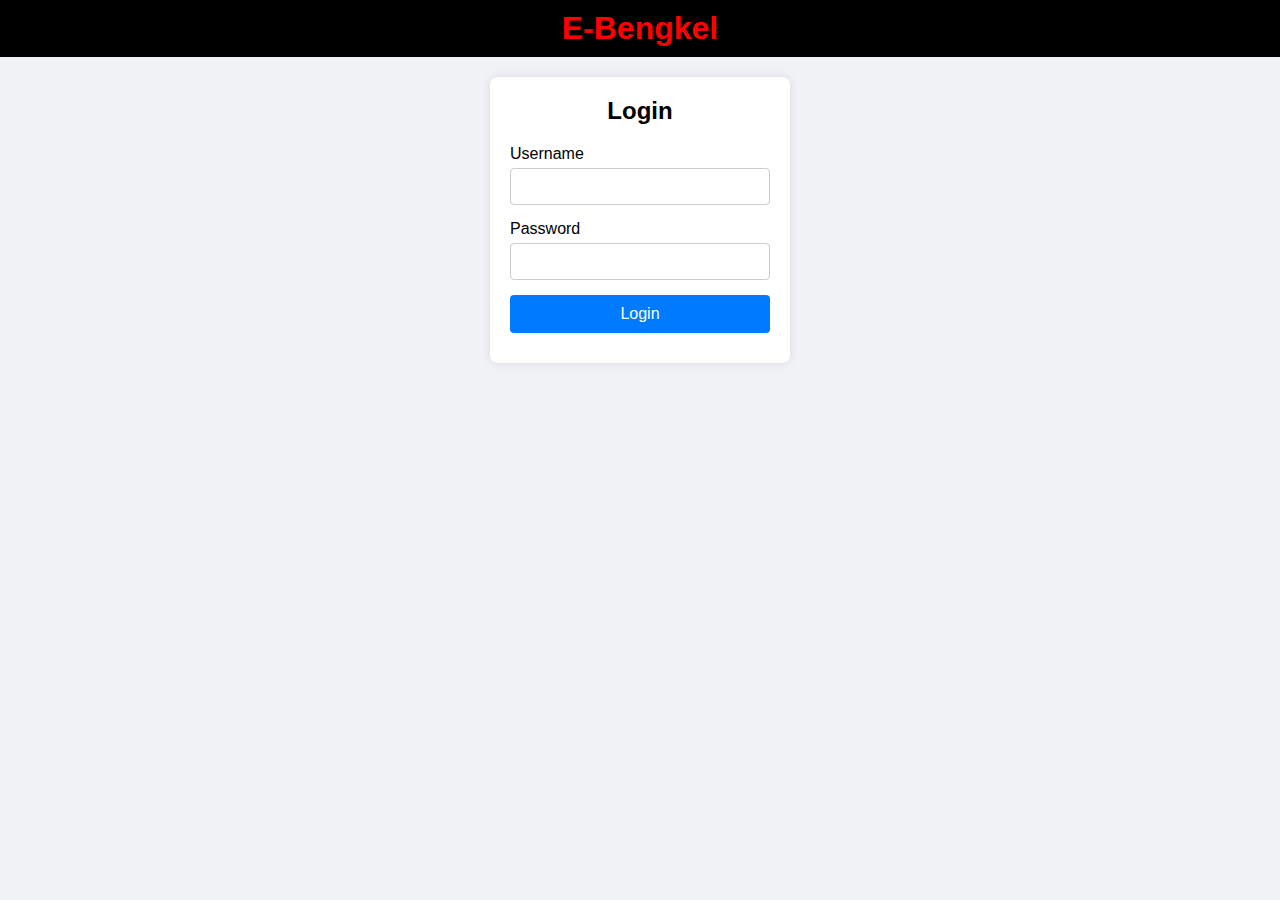
<file: index.html>
<!DOCTYPE html>
<html lang="en">
<head>
    <meta charset="UTF-8">
    <meta name="viewport" content="width=device-width, initial-scale=1.0">
    <title>Login</title>
    <link rel="stylesheet" href="styles.css">
</head>
<body>
    <div class="header">
        <h1 class="title">E-Bengkel</h1>
    </div>
    <div class="login-container">
        <form id="loginForm">
            <h2>Login</h2>
            <div class="input-group">
                <label for="username">Username</label>
                <input type="text" id="username" name="username" required>
            </div>
            <div class="input-group">
                <label for="password">Password</label>
                <input type="password" id="password" name="password" required>
            </div>
            <button type="submit">Login</button>
            <p id="errorMessage" class="error-message"></p>
        </form>
    </div>
    <script src="script.js"></script>
</body>
</html>
</file>
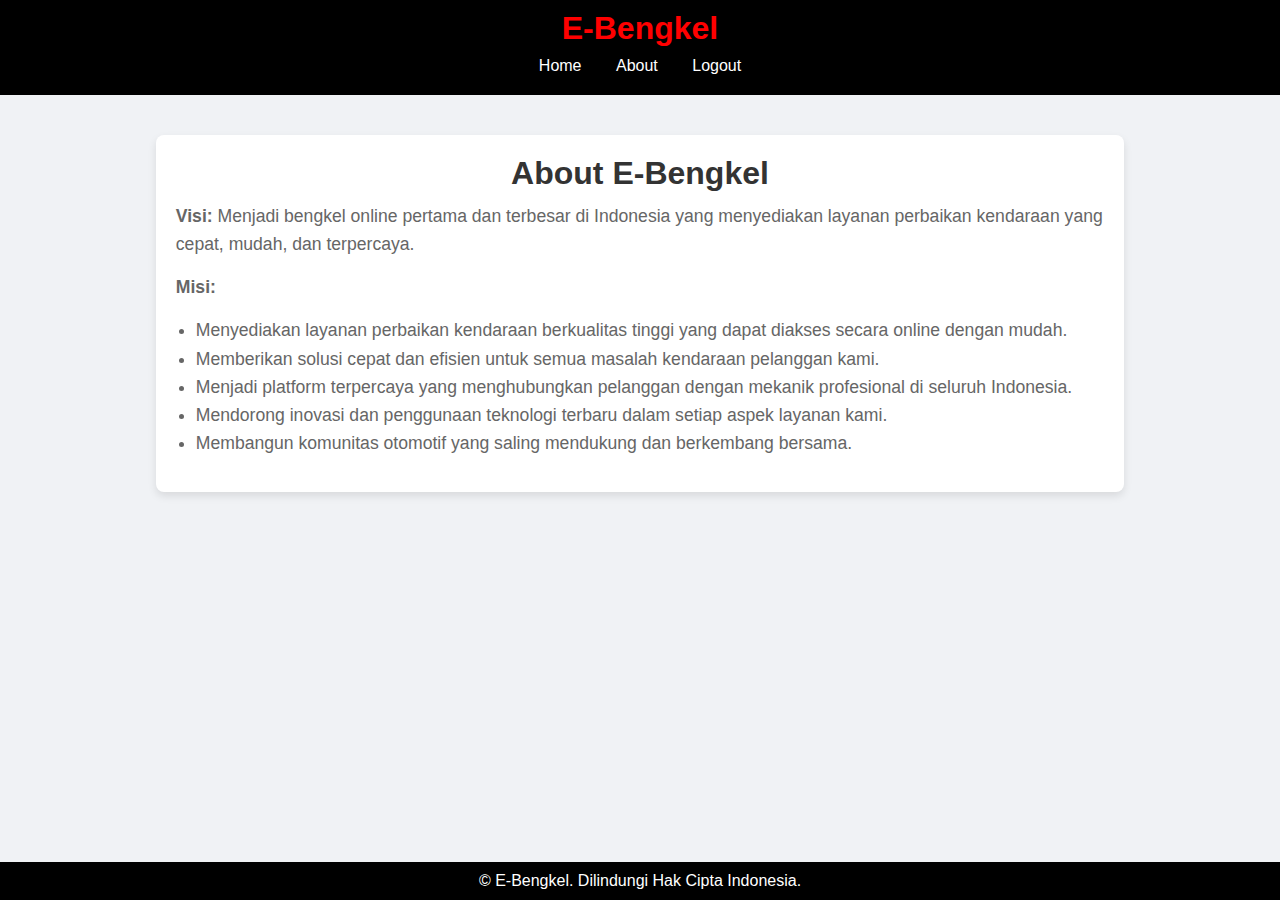
<file: about.html>
<!DOCTYPE html>
<html lang="en">
<head>
    <meta charset="UTF-8">
    <meta name="viewport" content="width=device-width, initial-scale=1.0">
    <title>About E-Bengkel</title>
    <link rel="stylesheet" href="styles.css">
</head>
<body>
    <div class="header">
        <h1 class="title">E-Bengkel</h1>
        <div class="navbar">
            <a href="home.html">Home</a>
            <a href="about.html">About</a>
            <a href="index.html">Logout</a>
        </div>
    </div>
    <div class="content">
        <div class="about-section">
            <h2>About E-Bengkel</h2>
            <p><strong>Visi:</strong> Menjadi bengkel online pertama dan terbesar di Indonesia yang menyediakan layanan perbaikan kendaraan yang cepat, mudah, dan terpercaya.</p>
            <p><strong>Misi:</strong></p>
            <ul>
                <li>Menyediakan layanan perbaikan kendaraan berkualitas tinggi yang dapat diakses secara online dengan mudah.</li>
                <li>Memberikan solusi cepat dan efisien untuk semua masalah kendaraan pelanggan kami.</li>
                <li>Menjadi platform terpercaya yang menghubungkan pelanggan dengan mekanik profesional di seluruh Indonesia.</li>
                <li>Mendorong inovasi dan penggunaan teknologi terbaru dalam setiap aspek layanan kami.</li>
                <li>Membangun komunitas otomotif yang saling mendukung dan berkembang bersama.</li>
            </ul>
        </div>
    </div>
    <footer>
        <p>&copy; E-Bengkel. Dilindungi Hak Cipta Indonesia.</p>
    </footer>
</body>
</html>
</file>
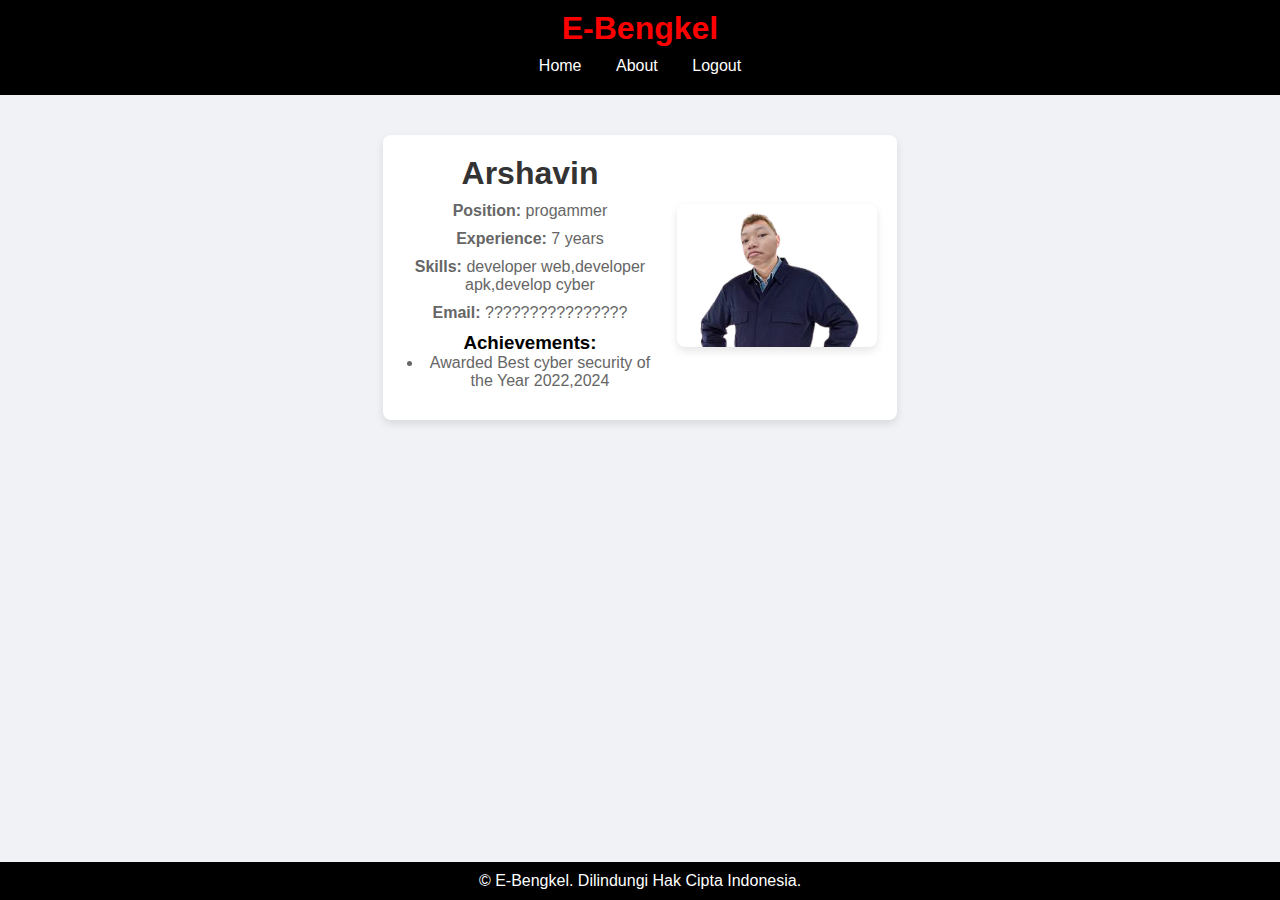
<file: arshavin.html>
<!DOCTYPE html>
<html lang="en">
<head>
    <meta charset="UTF-8">
    <meta name="viewport" content="width=device-width, initial-scale=1.0">
    <title>Arshavin's Profile</title>
    <link rel="stylesheet" href="styles.css">
</head>
<body>
    <div class="header">
        <h1 class="title">E-Bengkel</h1>
        <div class="navbar">
            <a href="home.html">Home</a>
            <a href="about.html">About</a>
            <a href="index.html">Logout</a>
        </div>
    </div>
    <div class="content">
        <div class="profile">
            <div class="profile-info">
                <h2>Arshavin</h2>
                <p><strong>Position:</strong> progammer</p>
                <p><strong>Experience:</strong> 7 years</p>
                <p><strong>Skills:</strong> developer web,developer apk,develop cyber</p>
                <p><strong>Email:</strong> ????????????????</p>
                <h3>Achievements:</h3>
                <ul>
                    <li>Awarded Best cyber security of the Year 2022,2024</li>
                </ul>
            </div>
            <div class="profile-image">
                <img src="a.png" alt="Arshavin">
            </div>
        </div>
    </div>
    <footer>
        <p>&copy; E-Bengkel. Dilindungi Hak Cipta Indonesia.</p>
    </footer>
</body>
</html>
</file>
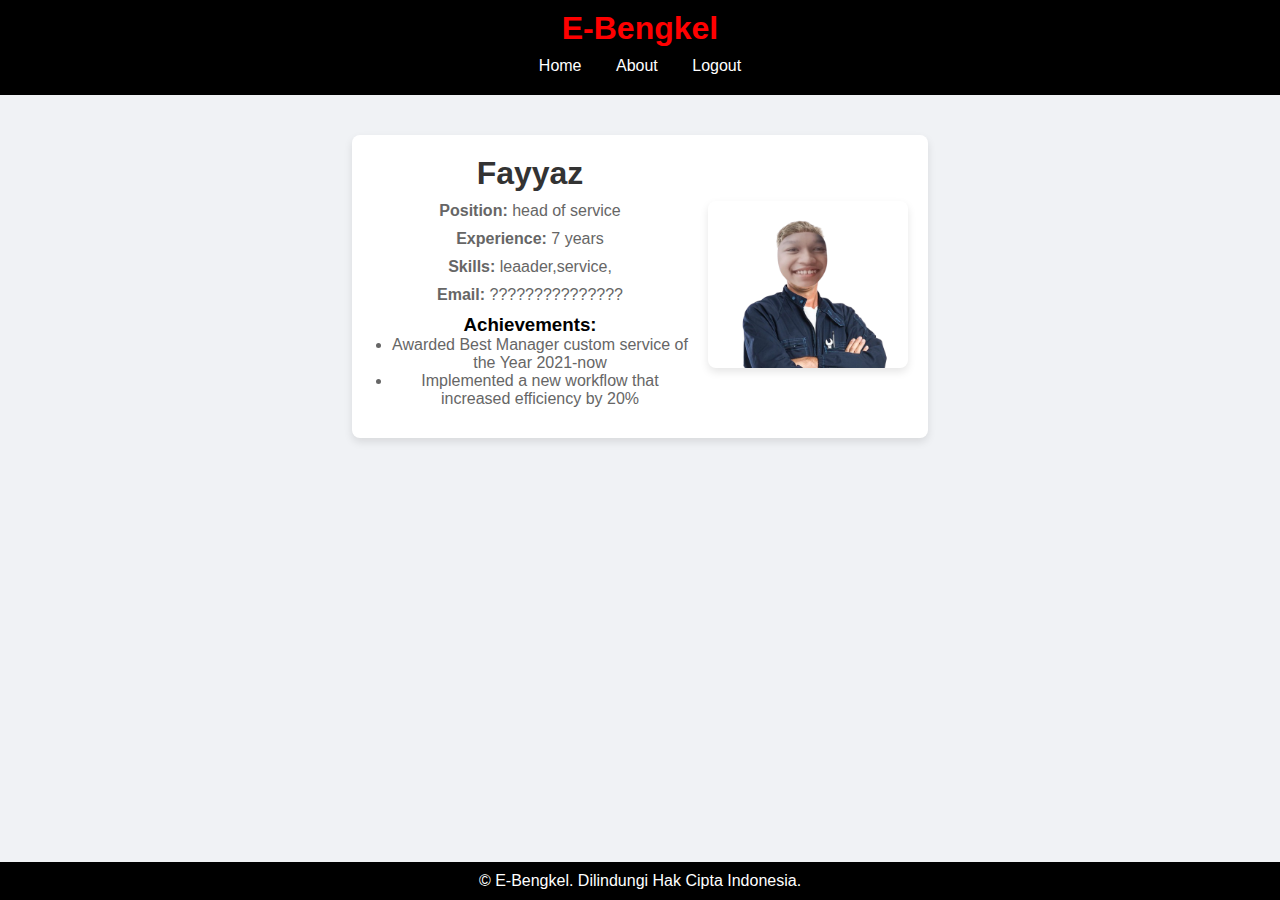
<file: fayyaz.html>
<!DOCTYPE html>
<html lang="en">
<head>
    <meta charset="UTF-8">
    <meta name="viewport" content="width=device-width, initial-scale=1.0">
    <title>Arshavin's Profile</title>
    <link rel="stylesheet" href="styles.css">
</head>
<body>
    <div class="header">
        <h1 class="title">E-Bengkel</h1>
        <div class="navbar">
            <a href="home.html">Home</a>
            <a href="about.html">About</a>
            <a href="index.html">Logout</a>
        </div>
    </div>
    <div class="content">
        <div class="profile">
            <div class="profile-info">
                <h2>Fayyaz</h2>
                <p><strong>Position:</strong> head of service</p>
                <p><strong>Experience:</strong> 7 years</p>
                <p><strong>Skills:</strong> leaader,service,</p>
                <p><strong>Email:</strong> ???????????????</p>
                <h3>Achievements:</h3>
                <ul>
                    <li>Awarded Best Manager custom service of the Year 2021-now</li>
                    <li>Implemented a new workflow that increased efficiency by 20%</li>
                </ul>
            </div>
            <div class="profile-image">
                <img src="f.png" alt="fayyaz">
            </div>
        </div>
    </div>
    <footer>
        <p>&copy; E-Bengkel. Dilindungi Hak Cipta Indonesia.</p>
    </footer>
</body>
</html>
</file>
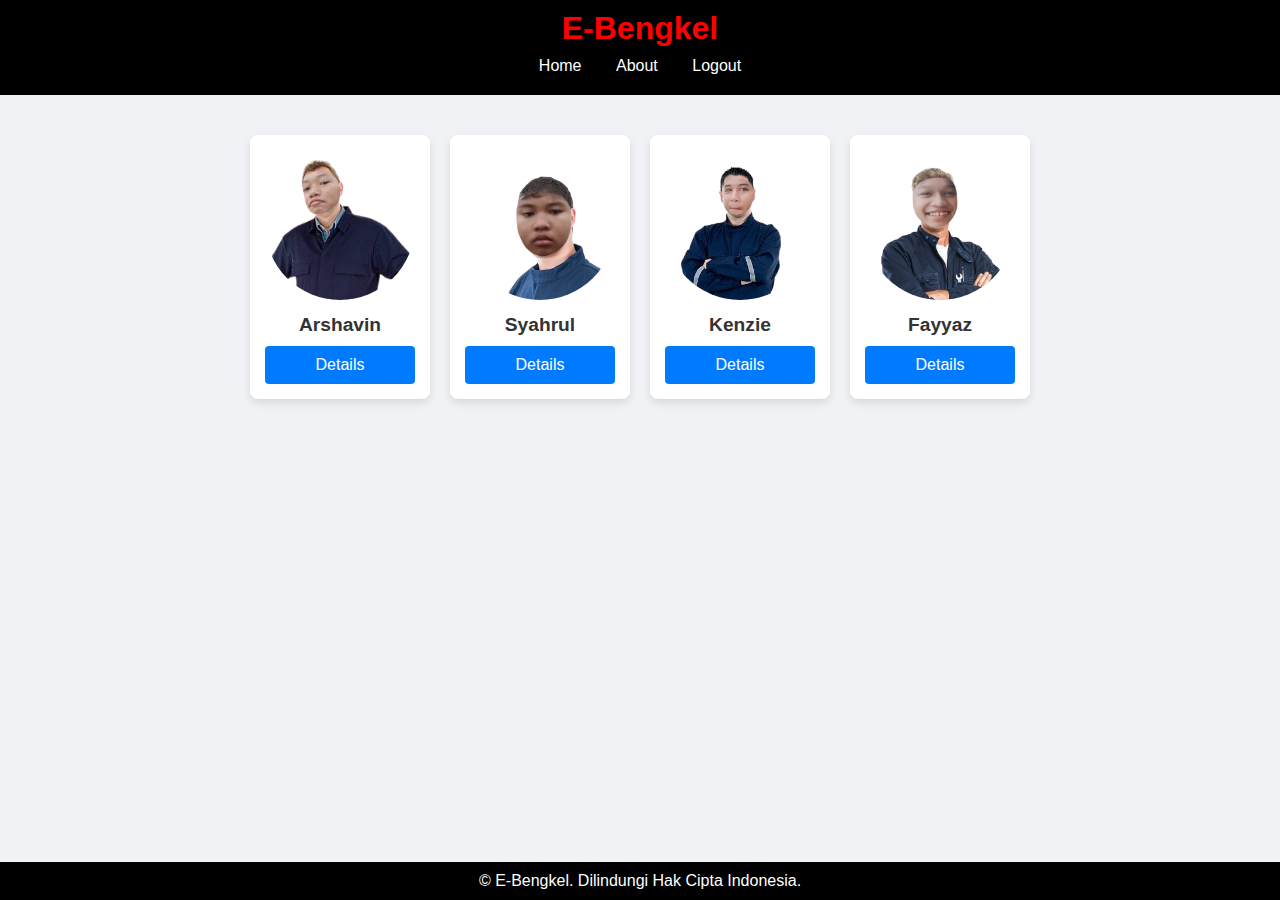
<file: home.html>
<!DOCTYPE html>
<html lang="en">
<head>
    <meta charset="UTF-8">
    <meta name="viewport" content="width=device-width, initial-scale=1.0">
    <title>Home</title>
    <link rel="stylesheet" href="styles.css">
</head>
<body>
    <div class="header">
        <h1 class="title">E-Bengkel</h1>
        <div class="navbar">
            <a href="home.html">Home</a>
            <a href="about.html">About</a>
            <a href="index.html">Logout</a>
        </div>
    </div>
    <div class="content">
        <div class="managers">
            <div class="manager">
                <img src="a.png" alt="Manager 1">
                <h3>Arshavin</h3>
                <button onclick="window.location.href='arshavin.html'">Details</button>
            </div>
            <div class="manager">
                <img src="s.png" alt="Manager 2">
                <h3>Syahrul</h3>
                <button onclick="window.location.href='syahrul.html'">Details</button>
            </div>
            <div class="manager">
                <img src="k.png" alt="Manager 3">
                <h3>Kenzie</h3>
                <button onclick="window.location.href='kenzie.html'">Details</button>
            </div>
            <div class="manager">
                <img src="f.png" alt="Manager 4">
                <h3>Fayyaz</h3>
                <button onclick="window.location.href='fayyaz.html'">Details</button>
            </div>
        </div>
    </div>
    <footer>
        <p>&copy; E-Bengkel. Dilindungi Hak Cipta Indonesia.</p>
    </footer>
</body>
</html>
</file>
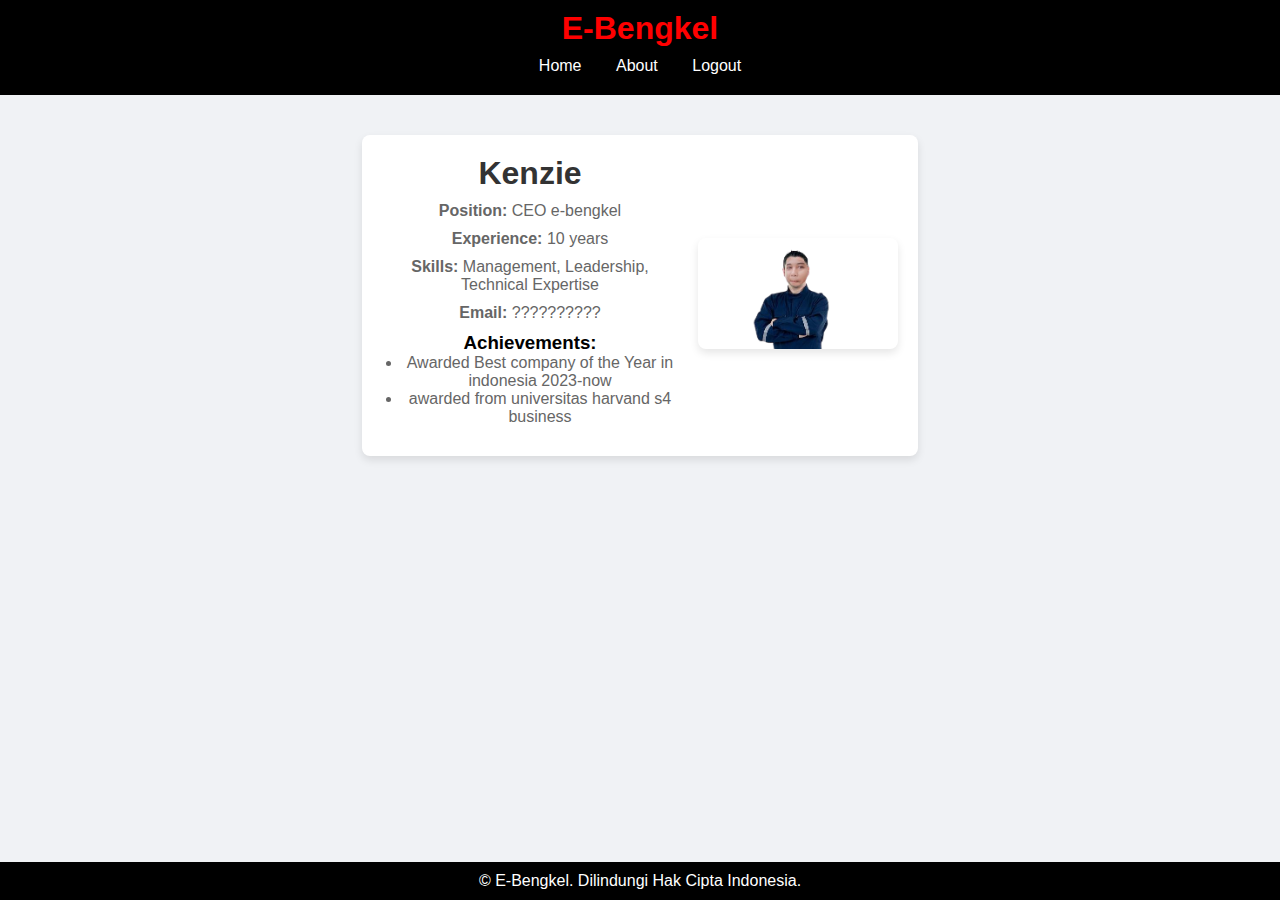
<file: kenzie.html>
<!DOCTYPE html>
<html lang="en">
<head>
    <meta charset="UTF-8">
    <meta name="viewport" content="width=device-width, initial-scale=1.0">
    <title>Arshavin's Profile</title>
    <link rel="stylesheet" href="styles.css">
</head>
<body>
    <div class="header">
        <h1 class="title">E-Bengkel</h1>
        <div class="navbar">
            <a href="home.html">Home</a>
            <a href="about.html">About</a>
            <a href="index.html">Logout</a>
        </div>
    </div>
    <div class="content">
        <div class="profile">
            <div class="profile-info">
                <h2>Kenzie</h2>
                <p><strong>Position:</strong> CEO e-bengkel</p>
                <p><strong>Experience:</strong> 10 years</p>
                <p><strong>Skills:</strong> Management, Leadership, Technical Expertise</p>
                <p><strong>Email:</strong> ??????????</p>
                <h3>Achievements:</h3>
                <ul>
                    <li>Awarded Best company of the Year in indonesia 2023-now</li>
                    <li>awarded from universitas harvand s4 business</li>
                </ul>
            </div>
            <div class="profile-image">
                <img src="k.png" alt="kenzie">
            </div>
        </div>
    </div>
    <footer>
        <p>&copy; E-Bengkel. Dilindungi Hak Cipta Indonesia.</p>
    </footer>
</body>
</html>
</file>
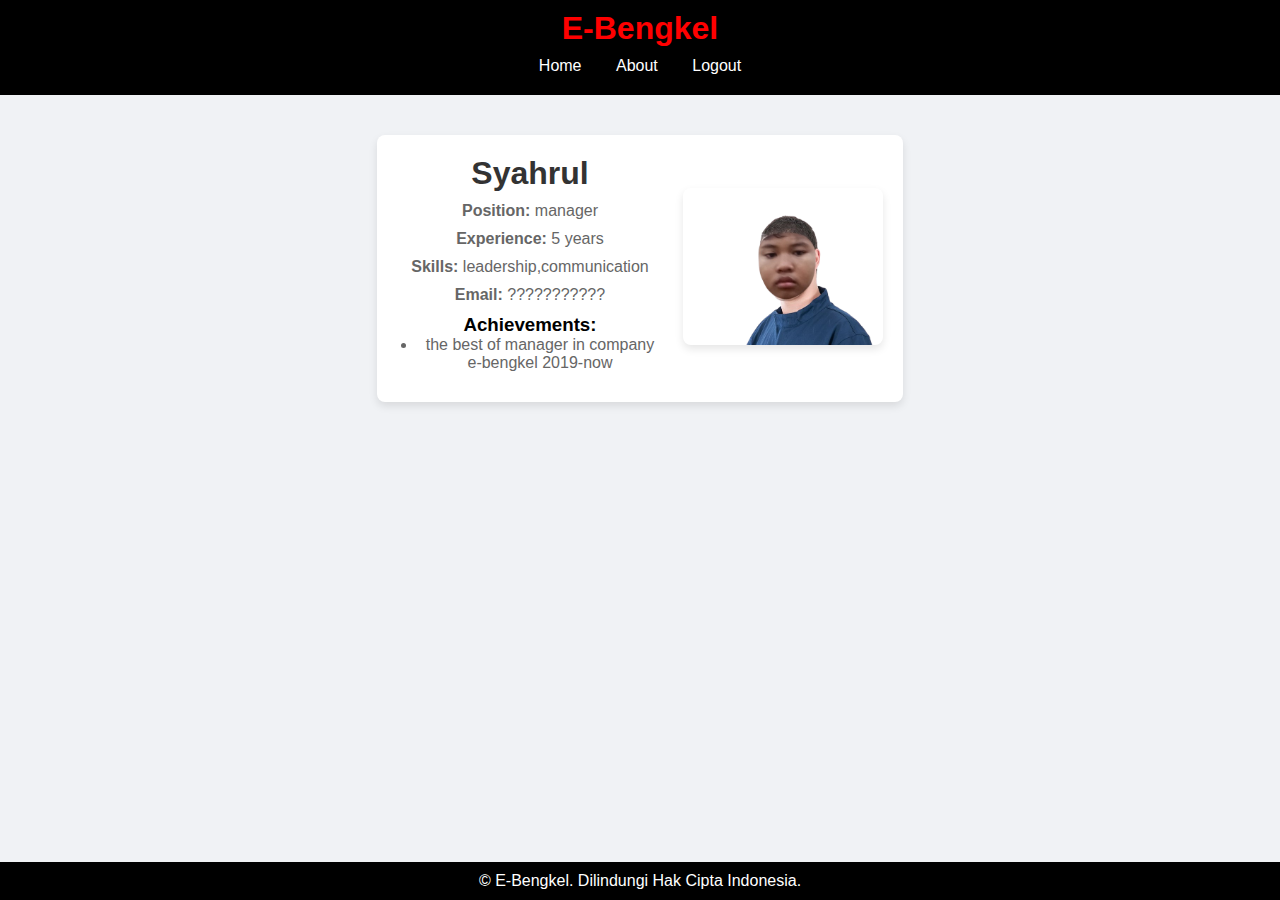
<file: syahrul.html>
<!DOCTYPE html>
<html lang="en">
<head>
    <meta charset="UTF-8">
    <meta name="viewport" content="width=device-width, initial-scale=1.0">
    <title>Arshavin's Profile</title>
    <link rel="stylesheet" href="styles.css">
</head>
<body>
    <div class="header">
        <h1 class="title">E-Bengkel</h1>
        <div class="navbar">
            <a href="home.html">Home</a>
            <a href="about.html">About</a>
            <a href="index.html">Logout</a>
        </div>
    </div>
    <div class="content">
        <div class="profile">
            <div class="profile-info">
                <h2>Syahrul</h2>
                <p><strong>Position:</strong> manager</p>
                <p><strong>Experience:</strong> 5 years</p>
                <p><strong>Skills:</strong> leadership,communication</p>
                <p><strong>Email:</strong> ???????????</p>
                <h3>Achievements:</h3>
                <ul>
                    <li>the best of manager in company e-bengkel 2019-now</li>
                </ul>
            </div>
            <div class="profile-image">
                <img src="s.png" alt="syahrul">
            </div>
        </div>
    </div>
    <footer>
        <p>&copy; E-Bengkel. Dilindungi Hak Cipta Indonesia.</p>
    </footer>
</body>
</html>
</file>
<file: styles.css>
.profile {
    display: flex;
    justify-content: space-between;
    align-items: center;
    background-color: #fff;
    padding: 20px;
    border-radius: 8px;
    box-shadow: 0 4px 8px rgba(0, 0, 0, 0.1);
    width: 80%;
    margin: 20px auto;
    gap: 20px;
}

.profile-info {
    flex: 1;
}

.profile-info h2 {
    font-size: 2em;
    margin-bottom: 10px;
    color: #333;
}

.profile-info p, .profile-info ul {
    font-size: 1em;
    margin-bottom: 10px;
    color: #666;
}

.profile-info ul {
    list-style-type: disc;
    padding-left: 20px;
}

.profile-image {
    flex: 0
 0 200px;
}

.profile-image img {
    width: 100%;
    height: auto;
    border-radius: 8px;
    box-shadow: 0 4px 8px rgba(0, 0, 0, 0.1);
}

footer {
    width: 100%;
    background-color: #000;
    color: #fff;
    text-align: center;
    padding: 10px 0;
    position: fixed;
    bottom: 0;
}
/* Global styles */
* {
    box-sizing: border-box;
    margin: 0;
    padding: 0;
}

body {
    font-family: Arial, sans-serif;
    background-color: #f0f2f5;
    display: flex;
    flex-direction: column;
    align-items: center;
    height: 100vh;
}

.header {
    width: 100%;
    background-color: #000;
    color: #fff;
    padding: 10px 0;
    text-align: center;
}

.header .title {
    color: red;
    font-size: 2em;
}

.navbar {
    background-color: #000;
    padding: 10px;
    text-align: center;
}

.navbar a {
    color: #fff;
    text-decoration: none;
    margin: 0 15px;
    font-size: 16px;
}

.login-container {
    background-color: #fff;
    padding: 20px;
    border-radius: 8px;
    box-shadow: 0 0 10px rgba(0, 0, 0, 0.1);
    width: 300px;
    margin-top: 20px;
}

.login-container h2 {
    text-align: center;
    margin-bottom: 20px;
}

.input-group {
    margin-bottom: 15px;
}

.input-group label {
    display: block;
    margin-bottom: 5px;
}

.input-group input {
    width: 100%;
    padding: 10px;
    border: 1px solid #ccc;
    border-radius: 4px;
}

button {
    width: 100%;
    padding: 10px;
    border: none;
    border-radius: 4px;
    background-color: #007bff;
    color: #fff;
    font-size: 16px;
    cursor: pointer;
}

button:hover {
    background-color: #0056b3;
}

.error-message {
    color: red;
    text-align: center;
    margin-top: 10px;
}

.content {
    text-align: center;
    margin-top: 20px;
}

.managers {
    display: flex;
    justify-content: center;
    gap: 20px;
    margin-top: 20px;
}

.manager {
    background-color: #fff;
    padding: 15px;
    border-radius: 8px;
    box-shadow: 0 4px 8px rgba(0, 0, 0, 0.1);
    text-align: center;
    transition: transform 0.3s;
}

.manager:hover {
    transform: translateY(-10px);
}

.manager img {
    width: 150px;
    height: 150px;
    border-radius: 50%;
    object-fit: cover;
}

.manager h3 {
    margin-top: 10px;
    font-size: 1.2em;
    color: #333;
}

.manager button {
    margin-top: 10px;
    padding: 10px;
    width: 100%;
    border: none;
    border-radius: 4px;
    background-color: #007bff;
    color: #fff;
    font-size: 16px;
    cursor: pointer;
    transition: background-color 0.3s;
}

.manager button:hover {
    background-color: #0056b3;
}

footer {
    width: 100%;
    background-color: #000;
    color: #fff;
    text-align: center;
    padding: 10px 0;
    position: absolute;
    bottom: 0;
}
/* Styles for the about section */
.about-section {
    background-color: #fff;
    padding: 20px;
    border-radius: 8px;
    box-shadow: 0 4px 8px rgba(0, 0, 0, 0.1);
    width: 80%;
    margin: 20px auto;
    text-align: left;
}

.about-section h2 {
    font-size: 2em;
    margin-bottom: 10px;
    color: #333;
    text-align: center;
}

.about-section p, .about-section ul {
    font-size: 1.1em;
    color: #666;
    line-height: 1.6;
    margin-bottom: 15px;
}

.about-section ul {
    list-style-type: disc;
    padding-left: 20px;
}

footer {
    width: 100%;
    background-color: #000;
    color: #fff;
    text-align: center;
    padding: 10px 0;
    position: fixed;
    bottom: 0;
}
</file>
